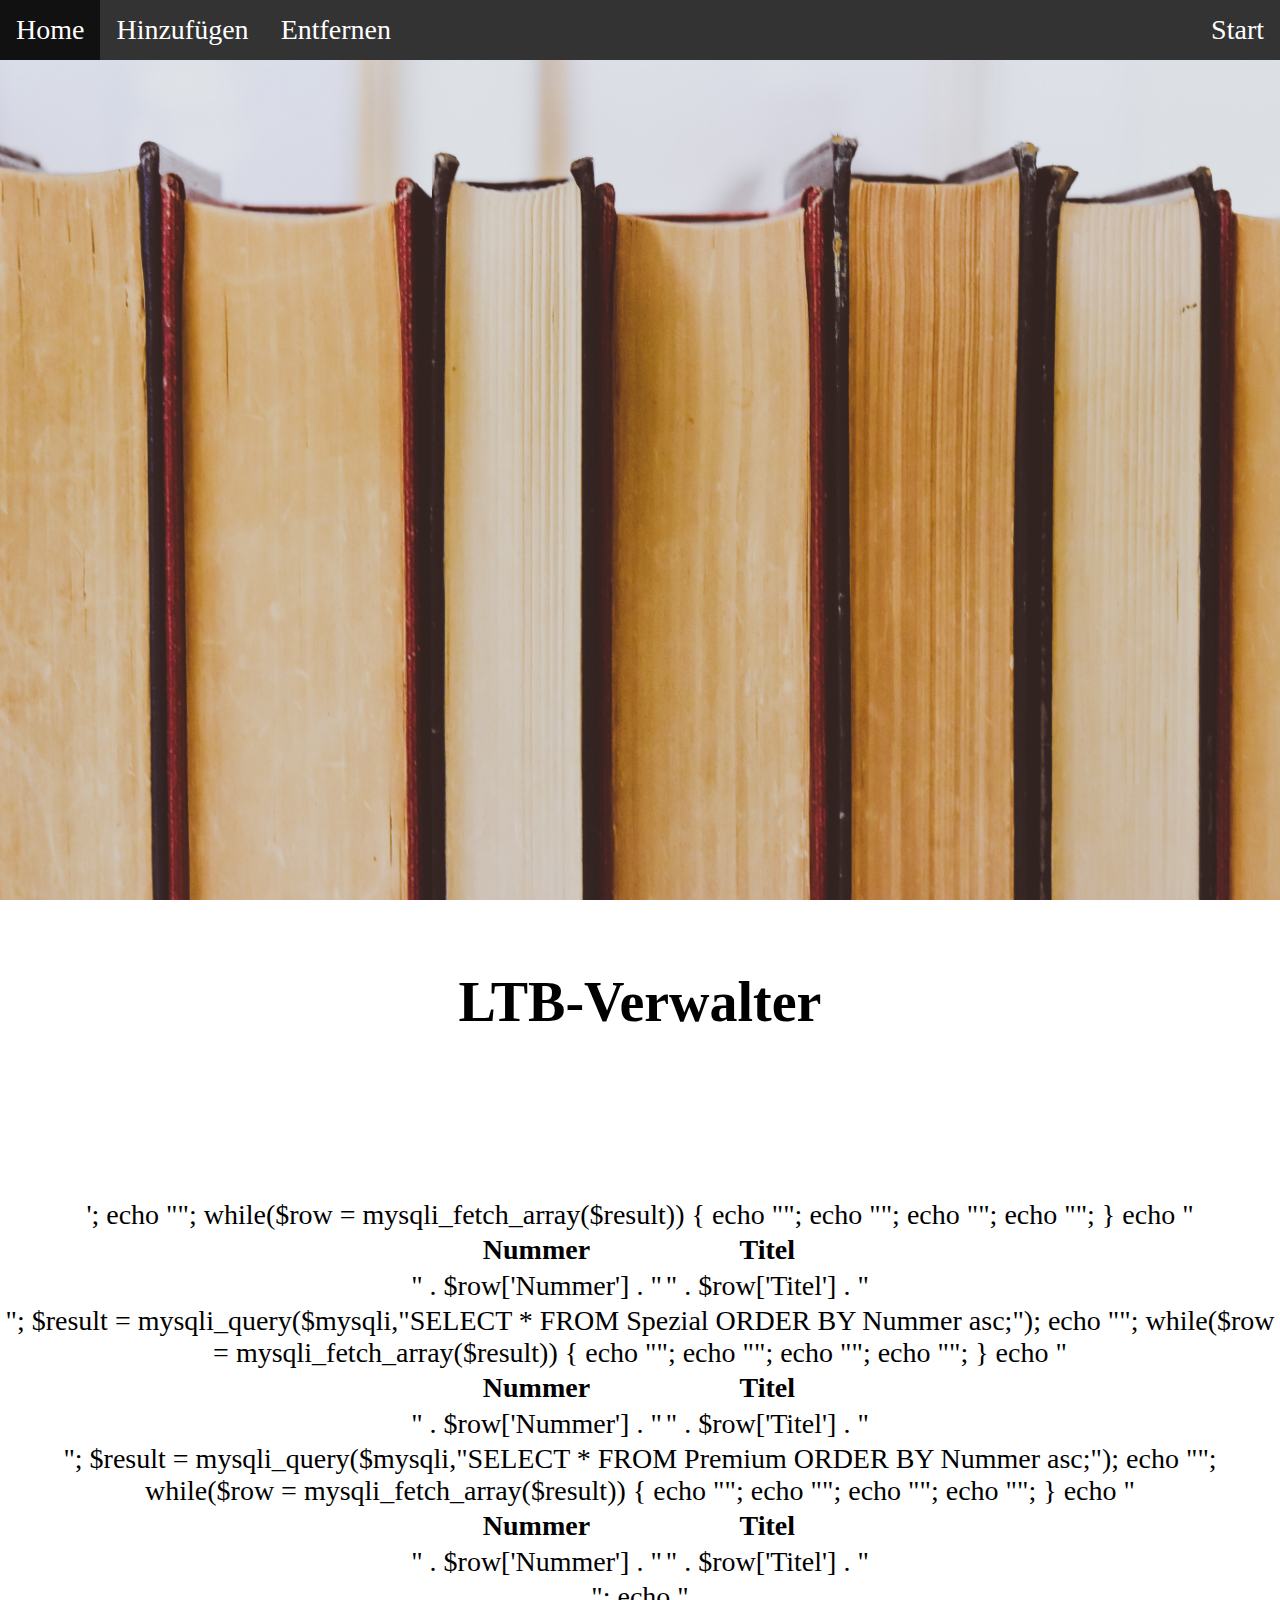
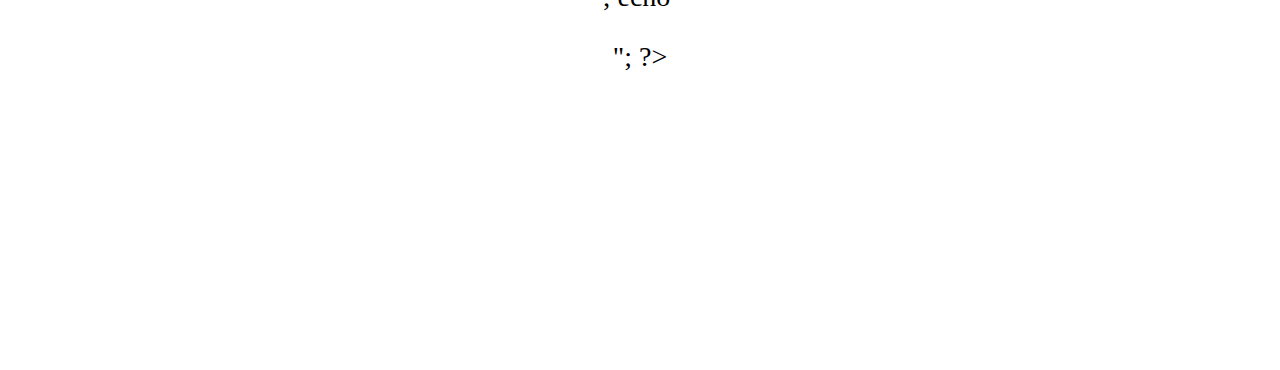
<file: Index.html>
<!DOCTYPE html>
<html>
<head>
//Import-Anweisungen:
<link href="css/style.css" rel="stylesheet">

<script src="js/JQuery.js"></script> <!-- jQuery Core -->

</head>
</head>
<body style="margin-top: 0px;margin-left: 0px;margin-right: 0px;margin-bottom: 0px;">
	
	
	<ul>
		<li><a onclick="load('home.php')">Home</a></li>
		<li><a onclick="load('add.html')">Hinzuf&uumlgen</a></li>
		<li><a onclick="load('remove.html')">Entfernen</a></li>
		<li style="float:right"><a href="#nav">Start</a></li>
	</ul> 
	
	//<div class = "parallax header">
	//</div>
	
	
	<a id="nav"></a>
	<div id = "container" align="center" style="height:1000px" class = "ajaxbox">
	
	</div>

	
	

	<script>
	load('home.php'); 
	function load(adress) {
		$.get(adress, function(data) {
					$('#container').html(data);
				})              
	}
	

	
	</script>
	
	</body>
</html>
</file>
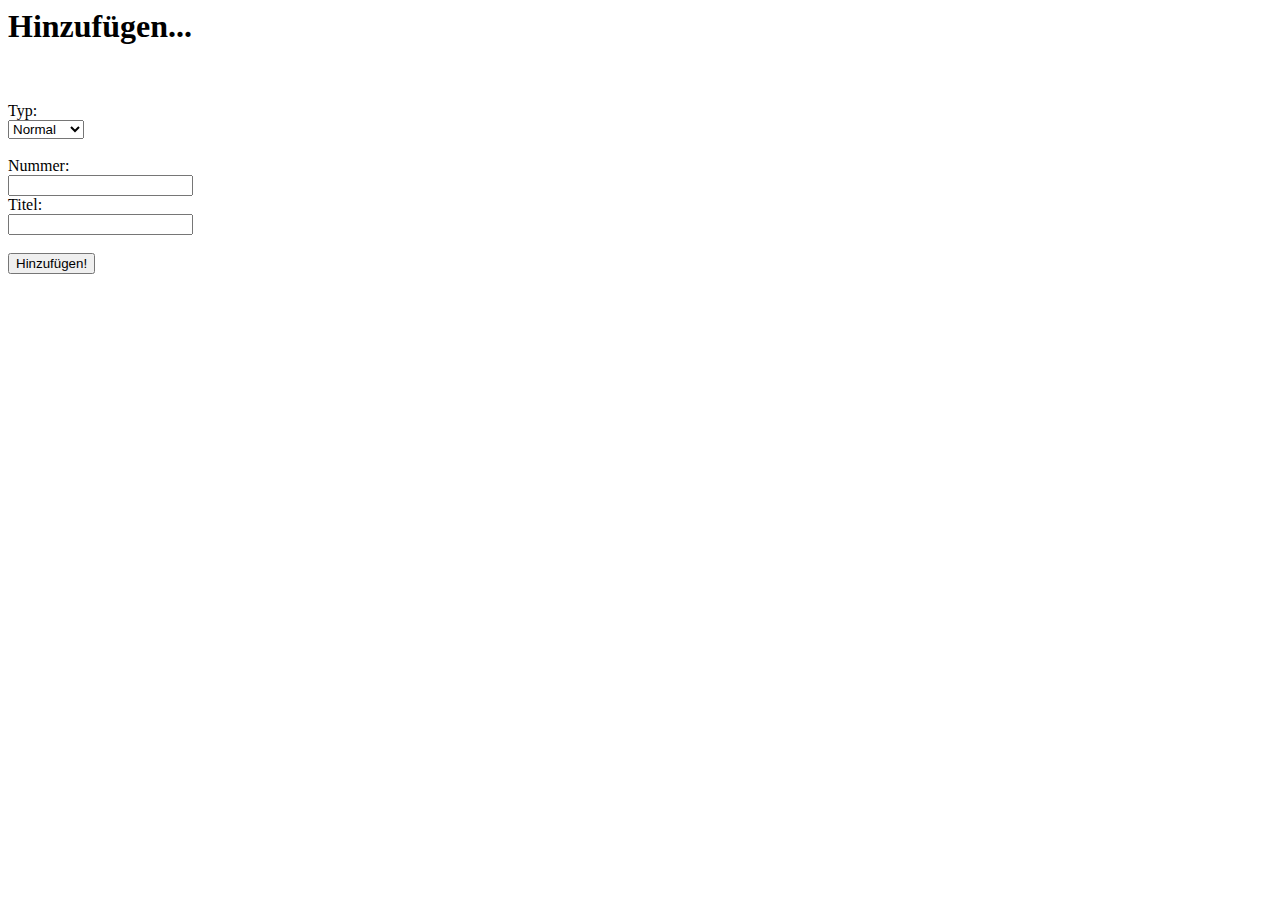
<file: add.html>
<html>
<head>
<title> LTB-Verwalter-Hinzufuegen </title>
<script src="js/JQuery.js"></script> <!-- jQuery Core -->
</head>
<body>

<h1>Hinzuf&uuml;gen...</h1>
<br>
<br>

<form>
  Typ:<br>

  <select name="Typ">
     <option value="main">Normal</option>
     <option value="Spezial">Spezial</option>
     <option value="Premium">Premium</option>
  </select>
  <br>
  <br>
  
  Nummer:<br>
  <input type="text" name="nummer">
  <br>
  Titel:<br>
  <input type="text" name="Titel">
  <br><br>
  <input type="button" value="Hinzuf&uuml;gen!" onclick="loadWithoutTarget('add.php')">
</form> 

	<script>
	function loadWithoutTarget(adress) {
		parameters = '?';
		
		var typ = document.getElementsByName("Typ")[0];
		parameters += 'Typ=' + typ.value;
		
		var nummer = document.getElementsByName("nummer")[0];
		parameters += '&nummer=' + nummer.value;
		
		var Titel = document.getElementsByName("Titel")[0];
		parameters += '&Titel=' + Titel.value;
		
		//alert(adress + parameters)
		
		$.get(adress + parameters)              
	}	
	</script>

</body>
</html>
</file>
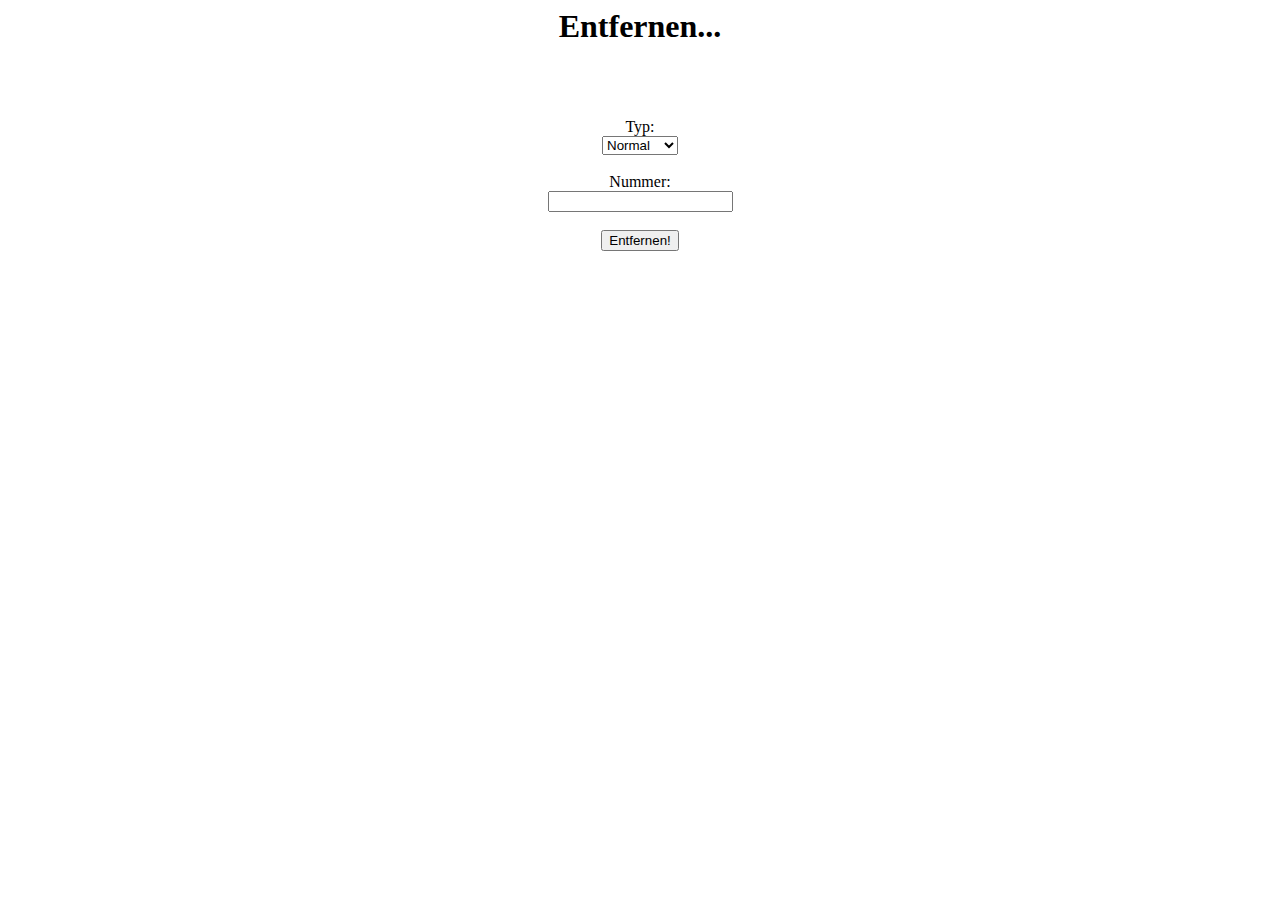
<file: remove.html>
<html>
<head>
<title> LTB-Verwalter-Entfernen </title>
<script src="js/JQuery.js"></script> <!-- jQuery Core -->
</head>
<body>

<h1 align = "center">Entfernen...</h1>
<br>
<br>


<form>
   <p align= center>
   
   Typ:<br>

<select name="Typ">
     <option value="main">Normal</option>
     <option value="Spezial">Spezial</option>
     <option value="Premium">Premium</option>
 </select>
  <br>
  <br>
  
  
  
  Nummer:<br>
  <input type="text" name="nummer">
  
  <br><br>
  <input type="button" value="Entfernen!" onclick="loadWithoutTarget('remove.php')">
</p>
  </form> 
  <script>
  function loadWithoutTarget(adress) {
		parameters = '?';
		
		var typ = document.getElementsByName("Typ")[0];
		parameters += 'Typ=' + typ.value;
		
		var nummer = document.getElementsByName("nummer")[0];
		parameters += '&nummer=' + nummer.value;
		
		
		//alert(adress + parameters)
		
		$.get(adress + parameters)              
	}	
</script>
</body>
</html>
</file>
<file: css/style.css>
body, html {
    height: 100%;
	margin = 0;
	
}
body{
	margin = 0;
	padding = 0;


	
	}


ul {
    list-style-type: none;
    margin: 0;
    padding: 0;
    overflow: hidden;
    background-color: #333;
    position: fixed;
    top: 0;
    width: 100%;
}

li {
    float: left;
}

li a {
    display: block;
    color: white;
    text-align: center;
    padding: 14px 16px;
    text-decoration: none;
}

li a:hover:not(.active) {
    background-color: #111;
}


.parallax {
    
    background-image: url("background.jpg");
	margin = 0;
	padding = 0;
    
    height: 100%;


    background-attachment: fixed;
    /*background-position: center;*/
    background-repeat: no-repeat;
    background-size: cover;
}

body {
    font-size: 28px;
}
</file>
